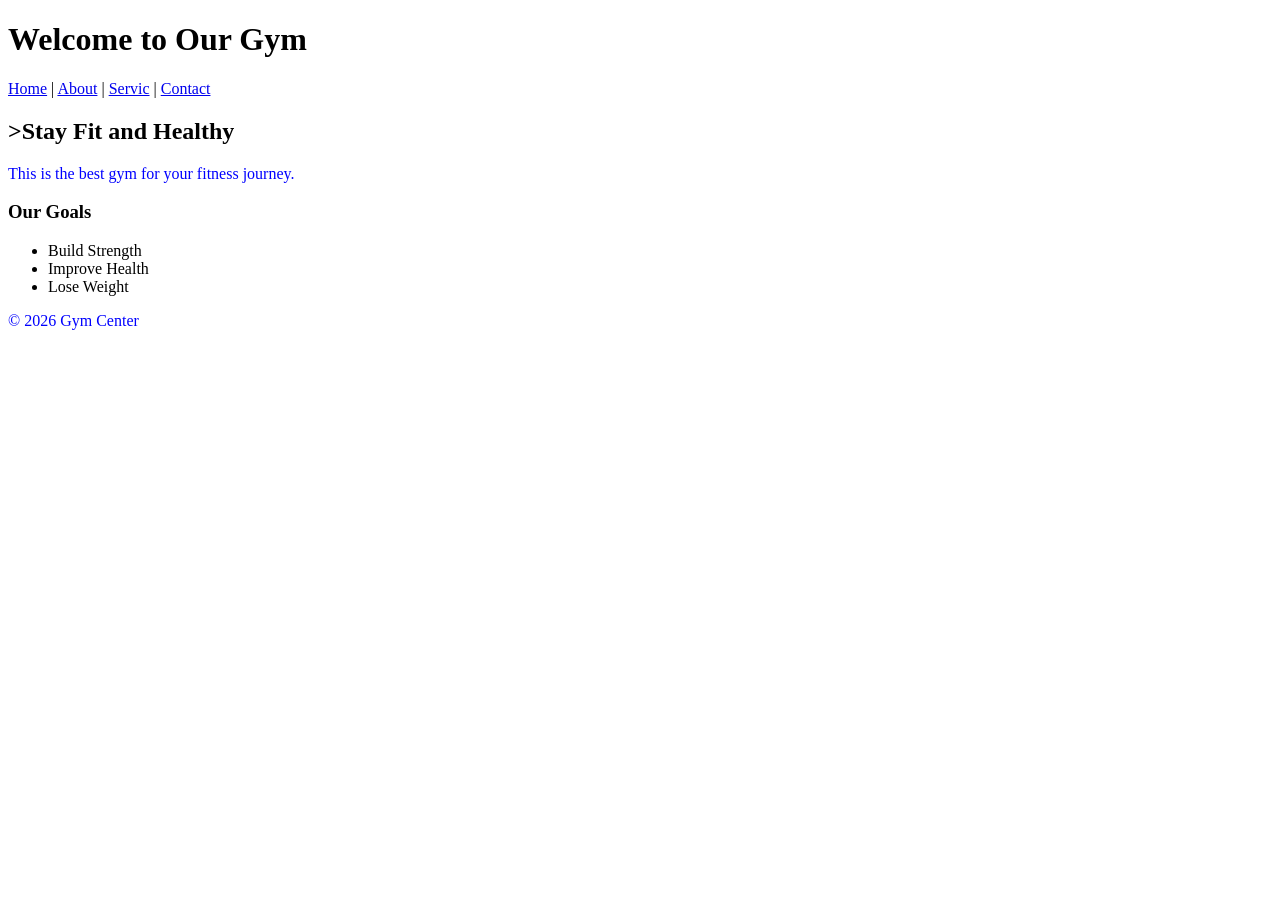
<file: index.html>
<!DOCTYPE html>
<html>

<head>
  <meta charset="UTF-8">
  <meta name="viewport" content="width=device-width, initial-scale=1">
  <title></title>
  <style>
      body{
          background-color :;
      }
      p{
          color: blue;
      }
  </style>
</head>

<body>
  
<header>
    <h1>Welcome to Our Gym</h1>
</header>

<nav>
    <a href="index.html">Home</a> |
    <a href="about.html">About</a> |
    <a href="service.html">Servic</a> |
    <a href="content.html">Contact</a>
</nav>

<main>
    <h2 <style>
        
    </style>>Stay Fit and Healthy</h2>
    <p>This is the best gym for your fitness journey.</p>

    <h3>Our Goals</h3>
    <ul>
        <li>Build Strength</li>
        <li>Improve Health</li>
        <li>Lose Weight</li>
    </ul>
</main>

<footer>
    <p>&copy; 2026 Gym Center</p>
</footer>
  
</body>

</html>
</file>
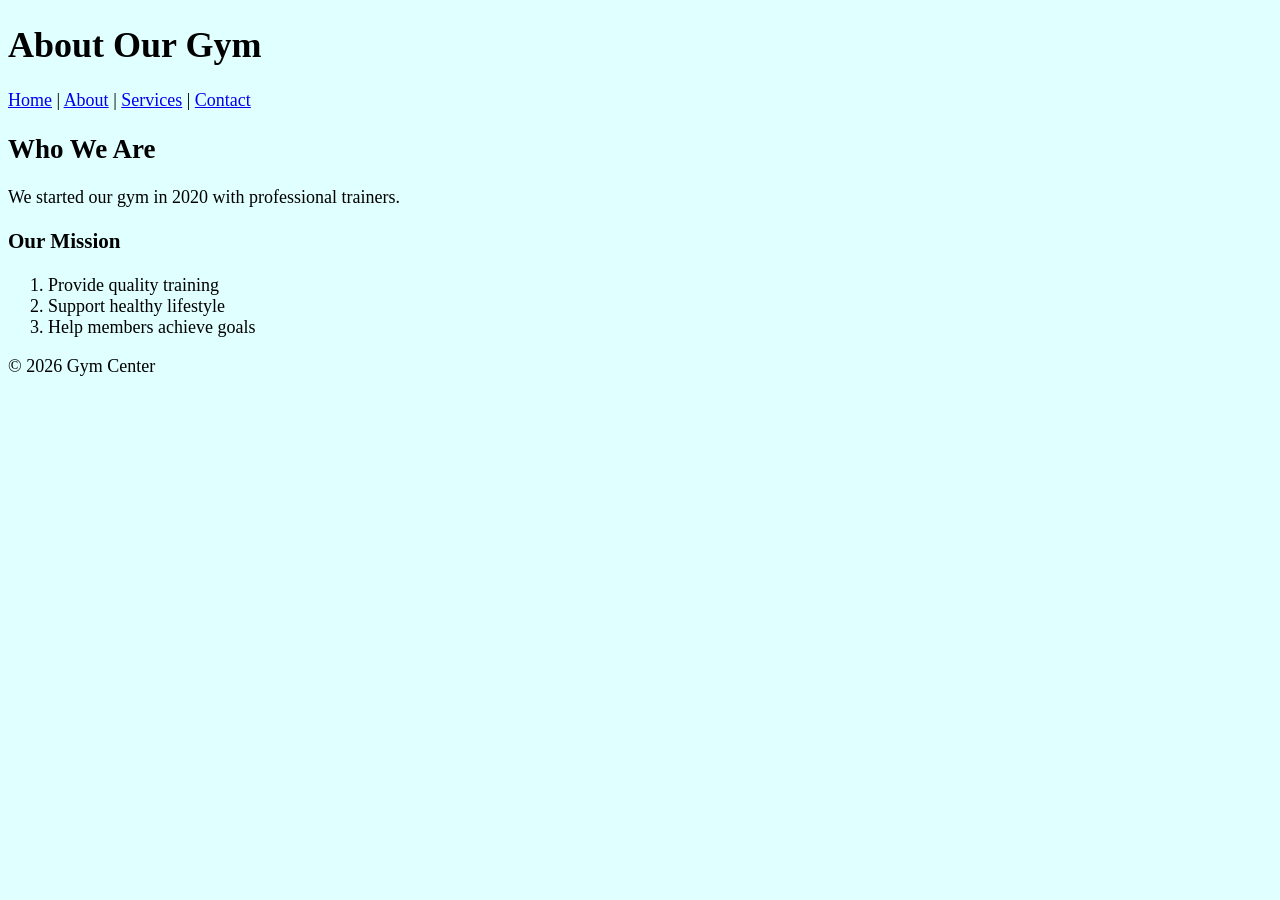
<file: about.html>
<!DOCTYPE html>
<html>

<head>
  <meta charset="UTF-8">
  <meta name="viewport" content="width=device-width, initial-scale=1">
  <title></title>
  <style>
      body{
          background-color: lightcyan;
          font-size:large;
      }
  </style>
</head>

<body>
  <header>
    <h1>About Our Gym</h1>
</header>

<nav>
    <a href="index.html">Home</a> |
    <a href="about.html">About</a> |
    <a href="service.html">Services</a> |
    <a href="content.html">Contact</a>
</nav>

<main>
    <h2>Who We Are</h2>
    <p>We started our gym in 2020 with professional trainers.</p>

    <h3>Our Mission</h3>
    <ol>
        <li>Provide quality training</li>
        <li>Support healthy lifestyle</li>
        <li>Help members achieve goals</li>
    </ol>
</main>

<footer>
    <p>&copy; 2026 Gym Center</p>
</footer>
  
</body>

</html>
</file>
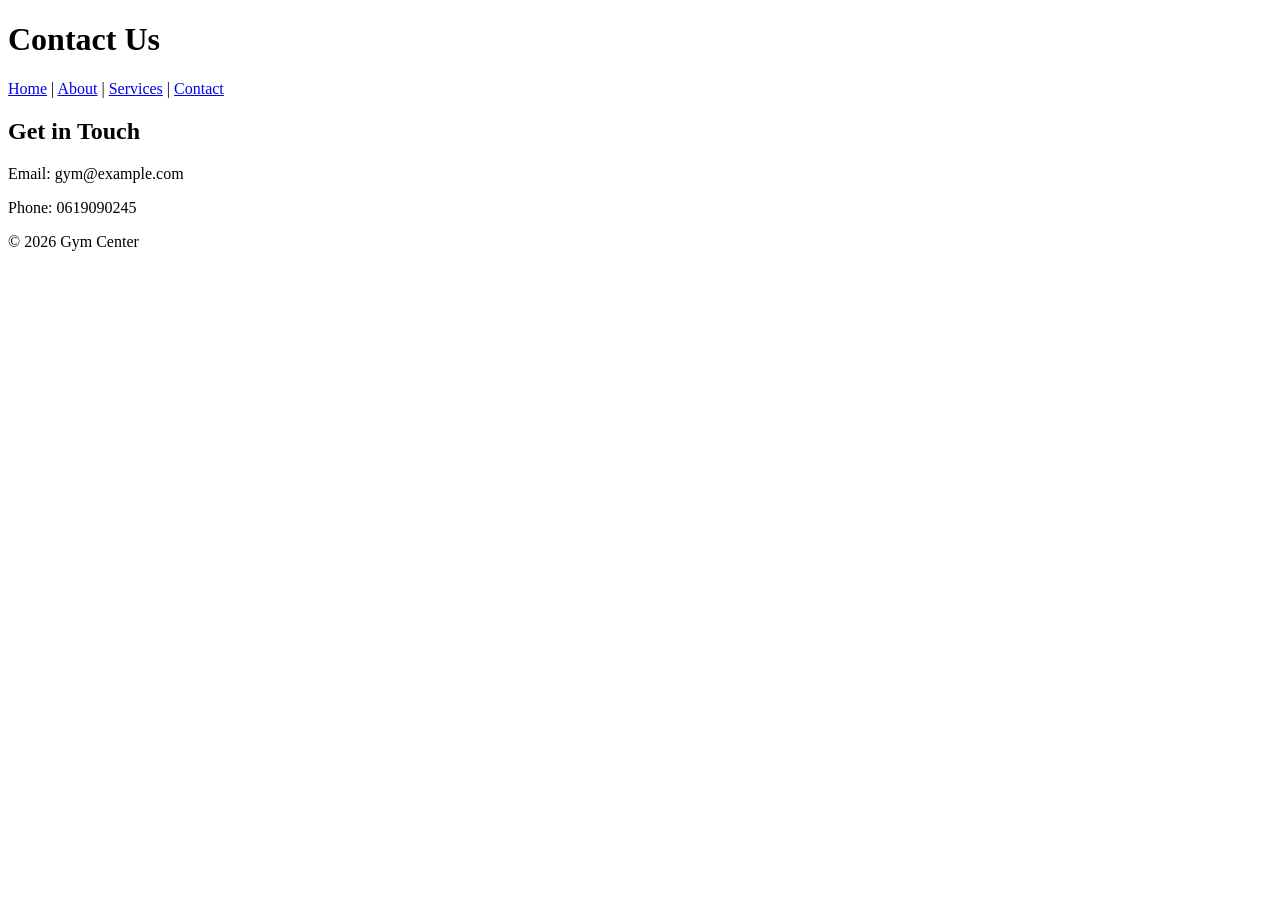
<file: content.html>
<!DOCTYPE html>
<html>

<head>
    <link rel="style.css" href="style.css" title="" type="" />
  <meta charset="UTF-8">
  <meta name="viewport" content="width=device-width, initial-scale=1">
  <title>WELCOME TO our gym🏋️‍♂️ 💪</title>
  <style>
  h2
  
  </style>
</head>

<body>
  
<header>
    <h1>Contact Us</h1>
</header>

<nav>
    <a href="index.html">Home</a> |
    <a href="about.html">About</a> |
    <a href="service.html">Services</a> |
    <a href="content.html">Contact</a>
</nav>

<main>
    <h2>Get in Touch</h2>
    <p>Email: gym@example.com</p>
    <p>Phone: 0619090245</p>
</main>

<footer>
    <p>&copy; 2026 Gym Center</p>
</footer>
  
</body>

</html>
</file>
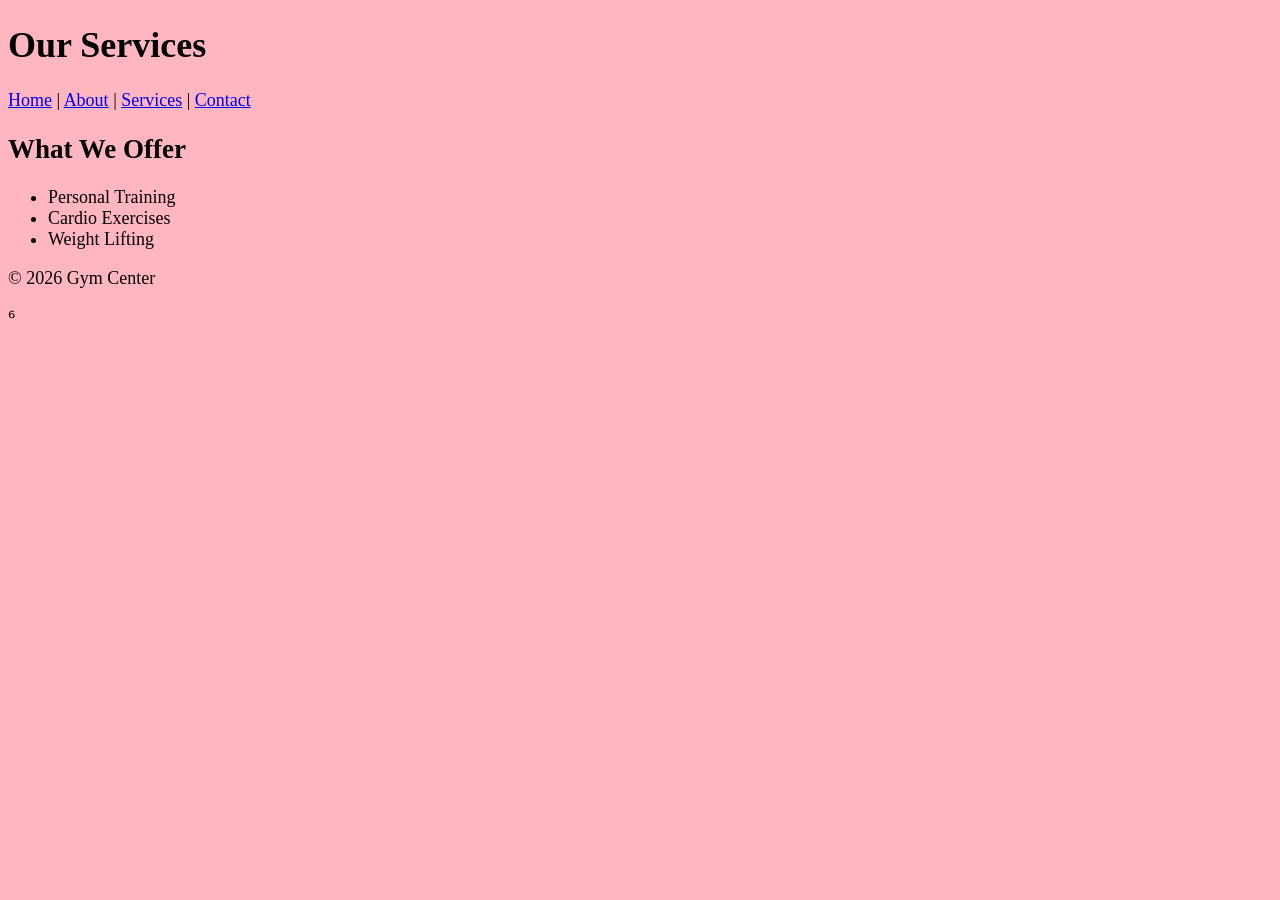
<file: service.html>
<!DOCTYPE html>
<html>

<head>
  <meta charset="UTF-8">
  <meta name="viewport" content="width=device-width, initial-scale=1">
  <title></title>
  <style>
  body{
      background-color: lightpink;
      font-size:large;
  }
  </style>
</head>

<body>
  <header>
    <h1>Our Services</h1>
</header>

<nav>
    <a href="index.html">Home</a> |
    <a href="about.html">About</a> |
    <a href="service.html">Services</a> |
    <a href="content.html">Contact</a>
</nav>

<main>
    <h2>What We Offer</h2>
    <ul>
        <li>Personal Training</li>
        <li>Cardio Exercises</li>
        <li>Weight Lifting</li>
    </ul>
</main>

<footer>
    <p>&copy; 2026 Gym Center</p>
</footer>
  
</body>

</html>⁶
</file>
<file: style.css>
p{
  background-color: greenyellow;
  color: yellow;
}
</file>
